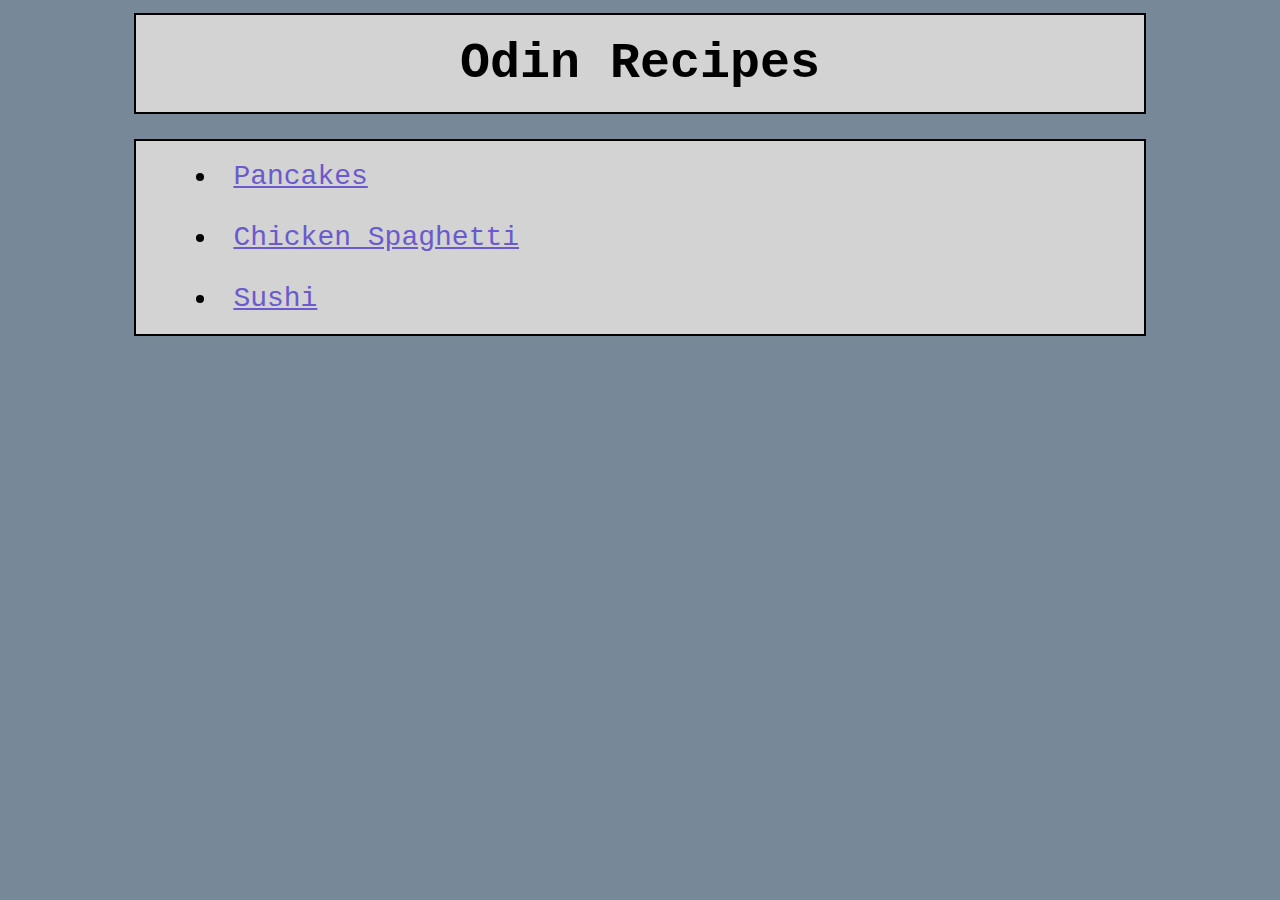
<file: index.html>
<!DOCTYPE html>
<html lang="en">
<head>
    <meta charset="UTF-8">
    <meta http-equiv="X-UA-Compatible" content="IE=edge">
    <meta name="viewport" content="width=device-width, initial-scale=1.0">
    <link rel="stylesheet" href="index.css">
    <title>Odin Recipes</title>
</head>
<body>
    <h1 class="page-title">Odin Recipes</h1>
    <ul class="recipe-links">
        <li><a href="./recipes/pancakes.html">Pancakes</a></li>
        <li><a href="./recipes/chicken-spaghetti.html">Chicken Spaghetti</a></li>
        <li><a href="./recipes/sushi.html">Sushi</a></li>
    </ul>
</body>
</html>
</file>
<file: index.css>
body {
    /* text-align: center; */
    background-color: lightslategray;
    color: whitesmoke;
    font-family: 'Courier New', Courier, monospace;
}

a {
    color: slateblue;
    font-weight: 200;
}

.page-title {
    text-align: center;
    background-color: lightgray;
    border: 2px solid black;
    color: black;
    font-size: 50px;
    padding: 20px;
    margin: 1% 10%;
}

.dish-image {
    width: 500px;
    height: 400px;
    border: 3px solid black;
}

.dish-image-container {
    display: inline-block;
    vertical-align: middle;
    padding: 2% 0;
}

.dish-info {
    width: 400px;
}

.recipe-card {
    text-align: center;
}

.recipe-links {
    background-color: lightgrey;
    border: 2px solid black;
    font-size: 28px;
    list-style-position: inside;
    text-align: left;
    margin: 2% 10%;
}

.recipe-links li {
    color: black;
    margin: 10px;
    padding: 10px;
}

.ingredients, .instructions, .dish-info {
    background-color: lightgrey;
    color: black;
    text-align: left;
    border: 2px solid black;
    padding: 20px 50px;
    font-size: 20px;
    margin: 30px 10%;
}
</file>
